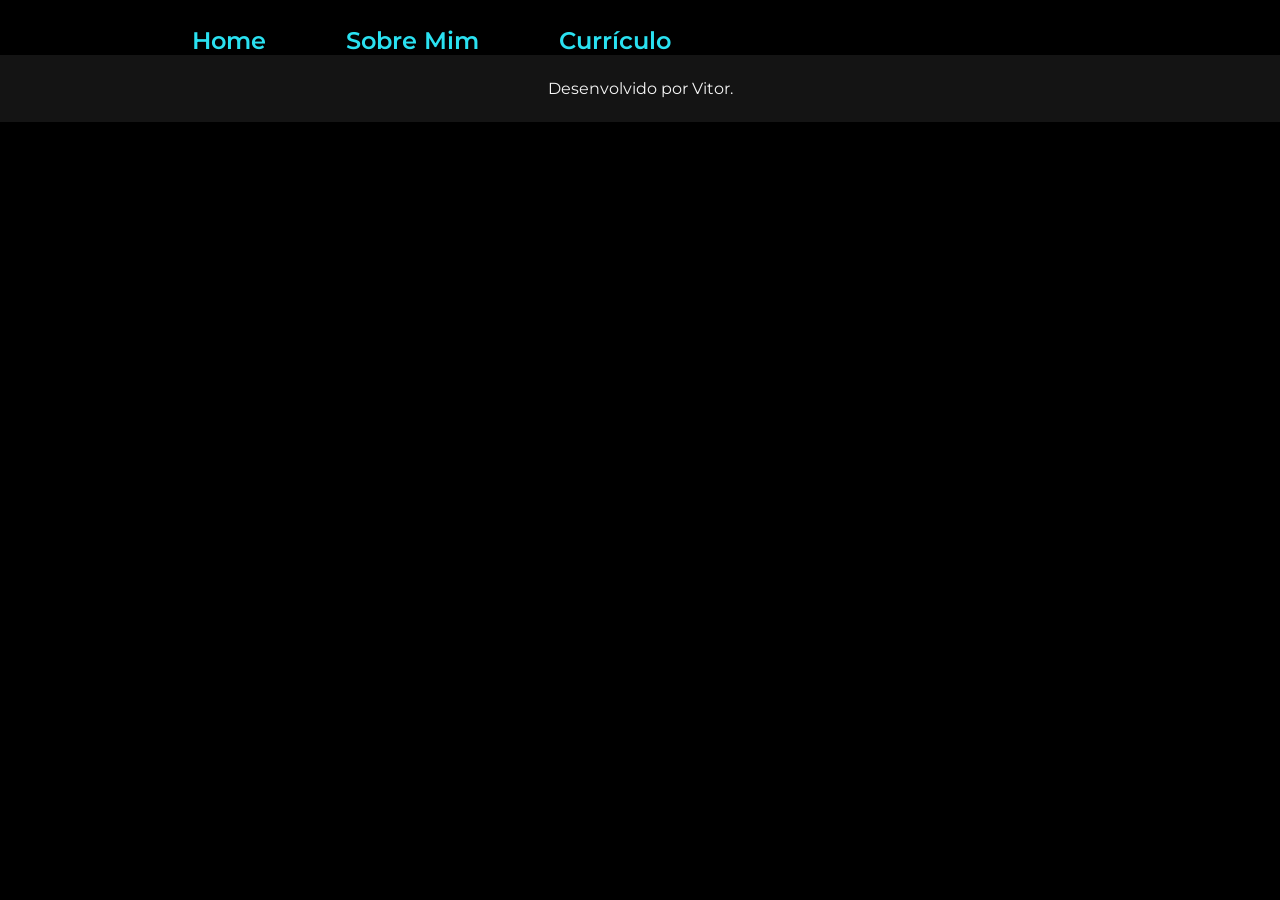
<file: about.html>
<!DOCTYPE html>
<html lang="pt-br">
<head>
    <meta charset="UTF-8">
    <meta http-equiv="X-UA-Compatible" content="IE=edge">
    <meta name="viewport" content="width=device-width, initial-scale=1.0">
    <title>Sobre Mim</title>
    <link rel="stylesheet" href="styles/style.css">
</head>
<body>
    <header class="cabecalho">
        <nav class="cabecalho__menu">
            <a class="cabecalho__menu__link" href="index.html">Home</a>
            <a class="cabecalho__menu__link" href=#>Sobre Mim</a>
            <a class="cabecalho__menu__link" href="resume.html">Currículo</a>
        </nav>
    </header>
    <main>

    </main>
    <footer class="rodape">
        <p>Desenvolvido por Vitor.</p>
    </footer>
</body>
</html>
</file>
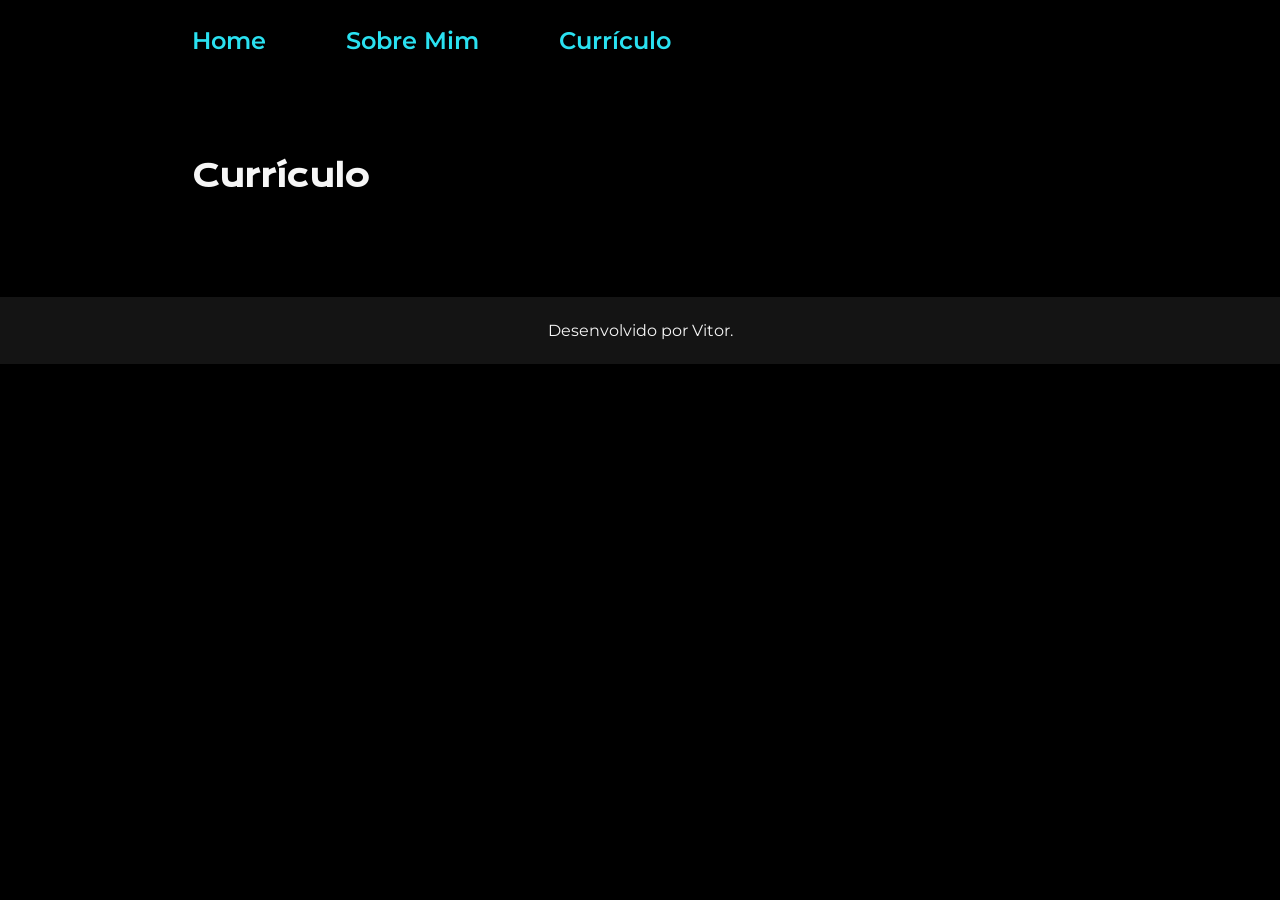
<file: resume.html>
<!DOCTYPE html>
<html lang="pt-br">
<head>
    <meta charset="UTF-8">
    <meta http-equiv="X-UA-Compatible" content="IE=edge">
    <meta name="viewport" content="width=device-width, initial-scale=1.0">
    <title>Currículo</title>
    <link rel="stylesheet" href="styles/style.css">
</head>
<body>
    <header class="cabecalho">
        <nav class="cabecalho__menu">
            <a class="cabecalho__menu__link" href="index.html">Home</a>
            <a class="cabecalho__menu__link" href="about.html">Sobre Mim</a>
            <a class="cabecalho__menu__link" href=#>Currículo</a>
        </nav>
    </header>
    <main>
        <div class="apresentacao">
            <h1 class="apresentacao__conteudo__titulo">Currículo</h1>
        </div>
    </main>
    <footer class="rodape">
        <p>Desenvolvido por Vitor.</p>
    </footer>
</body>
</html>
</file>
<file: styles/style.css>
@import url('https://fonts.googleapis.com/css2?family=Krona+One&family=Montserrat:wght@400;600&display=swap');

:root {
  --cor-primaria: rgb(42, 225, 241);
}

*{
    margin: 0;
    padding: 0;
    font-family: 'Montserrat', sans-serif;
}

body {
    box-sizing: border-box;
    background-color: #000000;
    color: #F6F6F6;
}

.cabecalho {
    padding: 2% 0% 0% 15%;
}

.cabecalho__menu {
    display: flex;
    gap: 80px;
}

.cabecalho__menu__link {
    font-size: 24px;
    font-weight: 600;
    color: var(--cor-primaria);
    text-decoration: none;
    transition: 0.1s;

    &:hover {
        color: #fff;
    }
}

.apresentacao {
    padding: 8% 15%;
    display: flex;
    gap: 200px;
    align-items: center;
    justify-content: space-between;
}
.apresentacao__conteudo {
    width: 615px;
    display: flex;
    flex-direction: column;
    gap: 40px;
}

.apresentacao__conteudo__titulo {
    font-size: 30px;
    font-family: 'Krona One', sans-serif;
}

.titulo-destaque {
    color: var(--cor-primaria);
    font-size: 30px;
    font-family: 'Krona One', sans-serif;
}

.apresentacao__conteudo__texto {
    font-size: 18px;
}

.apresentacao__links__cta {
    font-size: 18px;
    font-weight: 400;
    font-family: 'Krona One', sans-serif;
}

.apresentacao__links {
    display: flex;
    flex-direction: column;
    align-items: center;
    justify-content: space-between;
    gap: 20px;
}

.apresentacao__links__link {
    display: flex;
    align-items: center;
    justify-content: center;
    gap: 12px;
    width: 280px;
    padding: 16px 24px;
    border: 2px solid var(--cor-primaria);
    border-radius: 12px;
    font: 600 24px/1 'Montserrat', sans-serif;
    color: var(--cor-primaria);
    text-decoration: none;
    text-align: center;
    transition: 0.1s;

    &:hover {
        border-color: #fff;
    }
}

.rodape {
    background-color: #141414;
    padding: 24px;
    justify-content: space-between;
    text-align: center;
}
</file>
